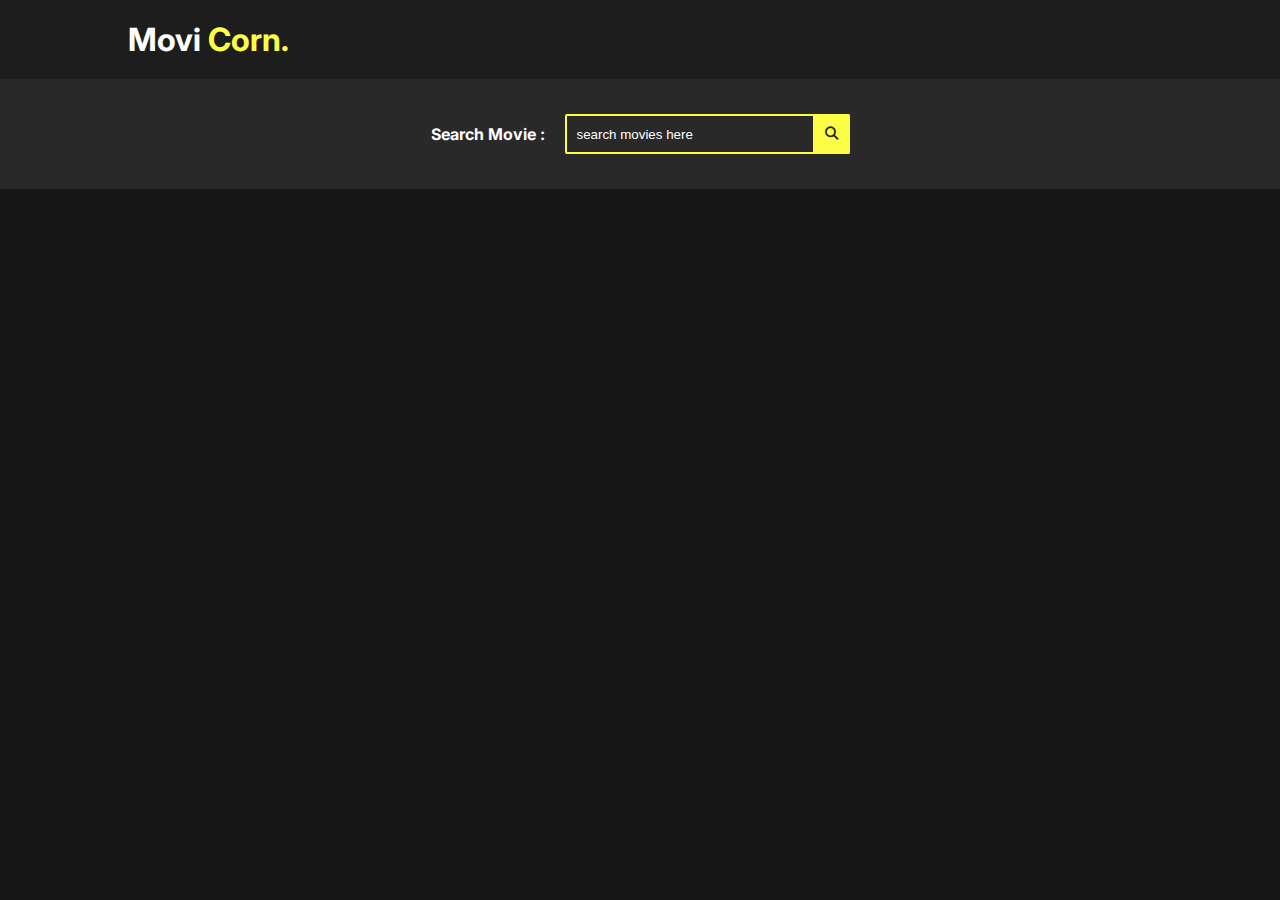
<file: index.html>
<html lang="en">
  <head>
    <meta charset="UTF-8" />
    <meta http-equiv="X-UA-Compatible" content="IE=edge" />
    <meta name="viewport" content="width=device-width, initial-scale=1.0" />
    <title>Movie Search Website</title>

    <link
      rel="stylesheet"
      href="https://cdnjs.cloudflare.com/ajax/libs/font-awesome/4.7.0/css/font-awesome.min.css"
    />
    <link
      rel="stylesheet"
      href="https://cdnjs.cloudflare.com/ajax/libs/font-awesome/6.1.1/css/all.min.css"
    />
    <!-- font awesome icons cdn -->
    <link
      rel="stylesheet"
      href="https://cdnjs.cloudflare.com/ajax/libs/font-awesome/6.1.1/css/all.min.css"
      integrity="sha512-KfkfwYDsLkIlwQp6LFnl8zNdLGxu9YAA1QvwINks4PhcElQSvqcyVLLD9aMhXd13uQjoXtEKNosOWaZqXgel0g=="
      crossorigin="anonymous"
      referrerpolicy="no-referrer"
    />
    <style>
      @import url("https://fonts.googleapis.com/css2?family=Inter:wght@300;400;500;600&family=Lato:ital,wght@0,100;0,300;0,400;0,700;0,900;1,100;1,300;1,400;1,700;1,900&display=swap");
      :root {
        --md-dark-color: #1d1d1d;
        --dark-color: #171717;
        --light-dark-color: #292929;
        --yellow-color: #d4aa11;
      }
      * {
        padding: 0;
        margin: 0;
        box-sizing: border-box;
      }

      body {
        font-family: "Inter", sans-serif;
        background-color: var(--dark-color);
        color: #fff;
      }
      .nav {
        background-color: var(--md-dark-color);
        padding-top: 20px;
        padding-bottom: 20px;
        padding-left: 10%;
      }
      .user-inp {
        display: flex;
        align-items: center;
        height: 130px;
        background-color: var(--light-dark-color);
        justify-content: center;
      }
      .con2 {
        margin-top: 20px;
        width: 100%;
        justify-content: center;
        background-color: #3f3d3d;
      }
      .searchbox {
        font-weight: bold;
        color: #fff;
      }

      .user-inp p {
        font-weight: bold;
        margin-right: 20px;
      }
      .hide {
        display: none;
      }
      .yello {
        color: #fdfd45;
      }
      .fa-solid {
        color: rgb(27, 27, 27);
      }
      .movie-name {
        border: 2px solid #fdfd45;
        margin-left: 20px;
        padding: 10px;
        height: 40px;
        background-color: var(--light-dark-color);
        outline: none;
        color: white;
        width: 250px;
        border-radius: 2px 0 0 2px;
      }
      .movie-name :focus {
        color: #fff;
        box-shadow: 0 0 5px #cccc3e;
      }
      .user-inp-container {
        display: flex;
        align-items: center;
        position: relative;
        justify-content: center;
        height: 110px;
        background-color: var(--light-dark-color);
      }
      ::-webkit-progress-bar {
        color: #cccc3e;
      }
      .inp-container {
        position: absolute;

        top: 70%;
        transform: translateX(65px);
        max-height: 400px;

        width: 280px;
        overflow-y: scroll;
      }

      .submit-search {
        height: 40px;
        border: 2px solid #fdfd45;
        border-left: none;

        padding-left: 10px;
        padding-right: 10px;
        background-color: #fdfd45;
        color: rgb(20, 20, 20);
        border-radius: 0 2px 2px 0;
      }

      .m-title {
        margin-top: 20px;
        margin-bottom: 20px;
        color: #fdfd45;
        font-family: Arial, Helvetica, sans-serif;
      }
      .con1 {
        display: flex;
        align-items: center;
        justify-content: center;
        margin-left: 30px;
        margin-top: 30px;
        margin-bottom: 30px;
      }
      .content {
        justify-content: space-around;
      }
      .img {
        margin-top: 25px;
        width: 250px;
        height: 340px;
        border: 2px solid #fff;
        margin-left: 40px;
      }
      .m-his {
        width: 450px;
        margin-left: 90px;
      }
      .m-his p {
        margin-top: 10px;
        margin-bottom: 10px;
      }
      .side {
        font-size: 19px;
        color: rgb(255, 255, 255);
      }
      .language {
        font-size: 19px;
        color: #fdfd45;
      }
      .languages {
        font-size: 15px;
        color: #cccc3e;
      }
      .res {
        font-size: 15px;
        color: rgb(234, 237, 240);
      }
      .con2 a {
        text-decoration: none;
      }
      ::-webkit-scrollbar {
        width: 12px;
      }
      ::-webkit-scrollbar-thumb {
        background: linear-gradient(transparent, #fdfd45);
      }

      .sugesion {
        display: flex;
        align-items: center;

        width: 100%;
        position: relative;
        text-decoration: none;
        color: white;
        background-color: rgb(46, 44, 44);
        margin-bottom: 5px;
        border-radius: 5px;
      }
      /* .sugesion:before {
              content: "";
              position: absolute;
              top: -2px;
              left: -2px;
              background: linear-gradient(
                45deg,
                #fb0094,
                #0000ff,
                #00ff00,
                #ffff00,
                #ff0000,
                #fb0094,
                #0000ff,
                #00ff00,
                #ffff00,
                #ff0000
              );
              background-size: 400%;
              width: calc(100% + 4px);
              height: calc(100% + 4px);

              z-index: -1;
              animation: animate 20s linear infinite;
            } */
      @keyframes animate {
        0% {
          background-position: 0 0;
        }
        50% {
          background-position: 300% 0;
        }
        100% {
          background-position: 0 0;
        }
      }

      .sug-his {
        margin-left: 20px;

        padding-bottom: 10px;
      }
      .sug-his p {
        margin-left: 20px;
        margin-top: 10px;
      }
      .tittle {
        margin-left: 13px;
        font-family: Arial, Helvetica, sans-serif;
      }
      .rating {
        background-color: #d4aa11;
        padding: 5px;
        border-radius: 6px;
        color: #fff;
      }
      .tittle {
        text-decoration: none;
      }
      .year-movie {
        text-decoration: none;
      }
      .movies-links {
        text-decoration: none;
      }
      .user-fun {
        margin-bottom: 20px;
      }
      .spiner {
        justify-content: center;
        text-align: center;
      }
      .spiner-img {
        height: 50px;
        width: 50px;
        animation: rotate 2s infinite linear;
      }
      @keyframes rotate {
        0% {
          transform: rotate(0);
        }
        100% {
          transform: rotate(360deg);
        }
      }
      ::-webkit-input-placeholder {
        color: white;
      }
      :focus::-webkit-input-placeholder {
        opacity: 0.6;
      }

      @media only screen and (max-width: 550px) {
        .nav {
          padding-left: 30px;
          position: relative;
          display: block;
        }
        .img {
          margin-left: 0;
        }
        .searchbox {
          display: none;
        }
        .user-inp {
          position: absolute;
          top: 15vh;
          right: 50%;
          left: 50%;
          text-align: center;
          justify-content: center;
          margin: auto 0;
        }
        .inp-container {
          position: absolute;

          top: 70%;
          transform: translateX(8px);
          max-height: 400px;

          width: 300px;
          overflow-y: scroll;
          overflow-x: hidden;
        }

        .content {
          margin-top: 1px;
          flex-wrap: wrap;
        }
        .user-inp p {
          display: none;
        }
        ::-webkit-input-placeholder {
          color: white;
        }
        :focus::-webkit-input-placeholder {
          opacity: 0.6;
        }

        .con1 {
          padding: 10px;
          width: 100%;
          margin-top: 20px;
          margin-right: 20px;
          margin-left: 20px;
          display: inline;
          justify-content: start;
        }
        .m-title {
          font-size: 23px;
        }
        .con2 {
          justify-content: center;
          margin-right: 20px;
          width: 100%;
        }

        .sug-his p {
          margin-left: 20px;

          margin-top: 10px;
          text-decoration: none;
        }
        .spiner-img {
          height: 50px;
          width: 50px;
          animation: rotate 2s infinite linear;
        }
        .movie-img {
          justify-content: center;
          align-items: center;
          display: flex;
        }
        .m-his {
          padding-top: 10;
          margin-top: 20px;
          margin-left: 40px;
          width: 80%;
        }
        .movie-name {
          margin-left: 0;
        }
        @keyframes rotate {
          0% {
            transform: rotate(0);
          }
          100% {
            transform: rotate(360deg);
          }
        }
      }
    </style>
  </head>
  <body>
    <nav class="nav">
      <h1>Movi <span class="yello">Corn.</span></h1>
    </nav>
    <!-- <header class="user-inp">
      <p>Search Movie :</p>
      <div class="user-inp">
        <input
          type="text"
          placeholder="search movies here..."
          class="movie-name"
        />
        <button type="submit" class="submit-search">
          <i class="fa-solid fa-magnifying-glass"></i>
        </button>
        <div class="con2">
          <a href="#">
            <div class="sugesion">
              <div class="sug-img">
                <img src="./download.jfif" height="60" width="60" alt="" />
              </div>
              <div class="sug-his">
                <h3 class="tittle">avatar</h3>
                <p class="year-movie">2003</p>
              </div>
            </div>
          </a>
        </div>
      </div>
    </header> -->
    <header class="user-inp-container">
      <p class="searchbox">Search Movie :</p>
      <input
        type="text"
        class="movie-name"
        onkeyup="findmovies()"
        onclick="findmovies()"
        placeholder="search movies here"
      />
      <button type="submit" class="submit-search">
        <i class="fa-solid fa-magnifying-glass"></i>
      </button>
      <div class="inp-container">
        <div class="con2">
          <!-- <a href="#">
            <div class="sugesion">
              <div class="sug-img">
                <img src="./download.jfif" height="60" width="60" alt="" />
              </div>
              <div class="sug-his">
                <h3 class="tittle">avatar</h3>
                <p class="year-movie">2003</p>
              </div>
            </div>
          </a> -->
        </div>
      </div>
    </header>

    <div class="content">
      <div class="con1">
        <!-- <div class="user-fun"> -->
        <!-- <p>😃 start by searching for a movies! Have fun!</p> -->
        <!-- </div> -->
        <!-- spinner -->
        <!-- <div class="spiner">
          <img
            src="./spiner-image-removebg-preview.png"
            alt=""
            class="spiner-img"
          />
        </div> -->
        <!-- <div class="movie-img">
          <img src="./download.jfif" alt="" class="img" />
        </div>
        <div class="m-his">
          <h1 class="m-title">Avatar</h1>
          <p>
            Year: <span class="year">2009</span>
            <span class="rating">Ratings: PG-13</span> Released:
            <span class="m-relese">15 Dec 2009</span>
          </p>
          <p class="side">
            <strong> Genre:</strong>
            <span class="gener res">Action,AAdventure,Fantasy</span>
          </p>
          <p class="side">
            <strong>Writer:</strong>
            <span class="writer res">Jamas Camern</span>
          </p>
          <p class="side">
            <strong>Actors:</strong>
            <span class="actors res">Sam Worthington</span>
          </p>
          <p class="side">
            <strong> Plot:</strong>
            <span class="plot res">
              Lorem, ipsum dolor sit amet consectetur adipisicing elit. Sit
              corporis consectetur eveniet harum quasi recusandae eaque aperiam,
              alias eius officiis.
            </span>
          </p>
          <p class="language">
            <strong> Language:</strong>
            <span class="languages">English,Spain</span>
          </p>
          <p>
            won <span class="oscar">3</span> Oscars. 89 Wins & 131 nomination
            total
          </p>
        </div> -->
      </div>
    </div>
    <script>
      //https://omdbapi.com/?s=vikram&page=1&apikey=c33d203e
      //https://omdbapi.com/?s=${moviename}&page=1&apikey=fc1fef96
      //http://www.omdbapi.com/?i=tt0944947&apikey=fc1fef96
      const movieContainer = document.querySelector(".con2");
      const timeout = function (s) {
        return new Promise(function (_, reject) {
          setTimeout(() => {
            reject(
              new Error(`Request took too long! Timeout after ${s} second 😃`)
            );
          }, s * 1000);
        });
      };
      const spiner = (parenEl) => {
        let markup = `
                <div class="spiner">
                      <img
                        src="./spiner-image-removebg-preview.png"
                        alt=""
                        class="spiner-img"
                      />
                </div>
                `;
        parenEl.innerHTML = "";
        parenEl.insertAdjacentHTML("afterbegin", markup);
      };
      const result_movies_container = document.querySelector(".con2");
      const movies_container = document.querySelector(".con1");
      const showMovie = async function (movieid) {
        try {
          //movie id
          const id = window.location.hash.slice(1);
          console.log(id);
          if (!id) return;
          console.log(id);
          //spinner
          spiner(movies_container);

          // loading movie
          const res = await fetch(
            `https://www.omdbapi.com/?i=${id}&apikey=fc1fef96`
          );
          const data = await res.json();
          if (!res.ok) throw new Error(`${res.status}`);
          console.log(res, data);

          let movie = {
            Actors: data.Actors,
            Awards: data.Awards,
            Country: data.Country,
            Director: data.Director,
            Genre: data.Genre,
            Language: data.Language,
            Plot: data.Plot,
            Poster: data.Poster,
            Rated: data.Rated,
            Released: data.Released,
            Title: data.Title,
            Type: data.Type,
            Year: data.Year,
            imdbId: data.imdbId,
            Writer: data.Writer,
          };
          console.log(movie);
          //rendering movie
          const markup = `
                    <div class="movie-img">
                      <img src="${movie.Poster}" alt="" class="img" />
                    </div>
                    <div class="m-his">
                      <h3 class="m-title">${movie.Title}</h3>
                      <p>
                        Year: <span class="year">${movie.Year}</span>
                        <span class="rating">Ratings:${movie.Rated}</span> Released:
                        <span class="m-relese">${movie.Released}</span>
                      </p>
                      <p class="side">
                        <strong> Genre:</strong>
                        <span class="gener res">${movie.Genre}</span>
                      </p>
                      <p class="side">
                        <strong>Writer:</strong>
                        <span class="writer res">${movie.Writer}</span>
                      </p>
                      <p class="side">
                        <strong>Actors:</strong>
                        <span class="actors res">${movie.Actors}</span>
                      </p>
                      <p class="side">
                        <strong> Plot:</strong>
                        <span class="plot res">
                        ${movie.Plot}
                        </span>
                      </p>
                      <p class="language">
                        <strong> Language:</strong>
                        <span class="languages">${movie.Language}</span>
                      </p>
                      <p>
                      🏆🥇${movie.Awards}
                      </p>
                    </div>
                `;
          movies_container.innerHTML = "";
          movies_container.insertAdjacentHTML("afterbegin", markup);
        } catch (err) {
          alert(err);
        }
      };

      const sugetionmovies = async function (moviename) {
        try {
          spiner(movieContainer);

          const res = await fetch(
            `https://omdbapi.com/?s=${moviename}&page=1&apikey=fc1fef96`
          );
          const data = await res.json();
          console.log(res);
          // await timeout(10);
          console.log(data.Response);
          if (!(data.Response === "True"))
            throw new Error(`${moviename} ${data.Error} 😃`);
          console.log(data);

          let movies = data.Search;
          movieContainer.innerHTML = "";
          movies.forEach((mov) => {
            let markup = `
                  <a href="#${mov.imdbID}" class="movies-links">
                    <div class="sugesion">
                      <div class="">
                        <img src="${mov.Poster}" height="60" width="60" alt="" />
                      </div>
                      <div class="sug-his">
                        <p class="tittle">${mov.Title}</p>
                        <p class="year-movie">${mov.Year}</p>
                      </div>
                    </div>
                  </a> 
                  `;

            movieContainer.insertAdjacentHTML("beforeend", markup);
          });
        } catch (err) {
          // movieContainer.innerHTML = "";
          // movieContainer.style.padding = "20px";
          // movieContainer.innerHTML = err.message;
          console.log(err);
        }
      };
      //sugetionmovies("vikram");

      const userSearch = document.querySelector(".submit-search");

      userSearch.addEventListener("click", () => {
        const usersearchValue = document.querySelector(".movie-name").value;
        if (!usersearchValue) return;
        sugetionmovies(usersearchValue);
        document.querySelector(".movie-name").value = "";
      });
      document.querySelectorAll(".con2").forEach((mov) => {
        mov.addEventListener("click", () => {
          console.log("click");
          movieContainer.classList.add("hide");

          document.querySelector(".movie-name").value = "";
          window.addEventListener("hashchange", showMovie);
        });
      });

      const findmovies = () => {
        const usersearchValue = document
          .querySelector(".movie-name")
          .value.trim();
        console.log(usersearchValue);
        sugetionmovies(usersearchValue);
        movieContainer.classList.remove("hide");
        if (usersearchValue === "") movieContainer.classList.add("hide");
      };
      document.querySelector(".content").addEventListener("click", () => {
        movieContainer.classList.add("hide");
      });
    </script>
  </body>
</html>
</file>
